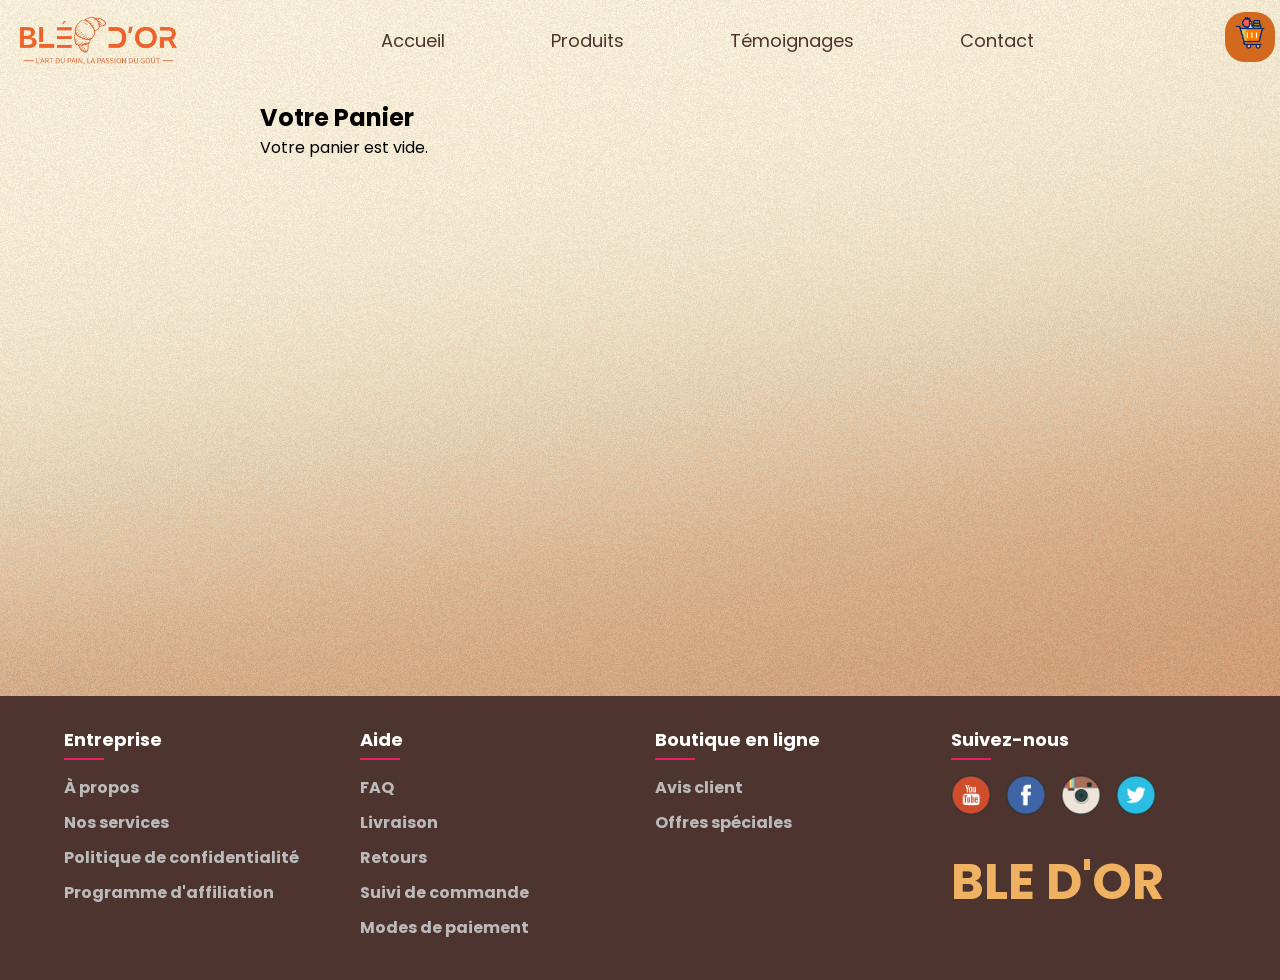
<file: cart.html>
<!DOCTYPE html>
<html lang="fr">

<head>
    <meta charset="UTF-8">
    <meta name="viewport" content="width=device-width, initial-scale=1.0">
    <title>Panier - BLE D'OR</title>
    <link rel="stylesheet" href="styles.css">
</head>

<body>
    <!-- En-tête (copié depuis home.html) -->
    <header>
        <!-- Logo -->
        <div class="logo">
            <a href="home.html">
                <img src="images/logo-removebg-preview.png" alt="Logo de la boulangerie">
            </a>
        </div>

        <!-- Navigation -->
        <nav id="navLinks">
            <a href="home.html#Acueil" onclick="activeNave(this)">
                Accueil <span class="icon">🏠</span>
            </a>
            <a href="home.html#Produits" onclick="activeNave(this)">
                Produits <span class="icon">🛒</span>
            </a>
            <a href="home.html#temoignage" onclick="activeNave(this)">
                Témoignages <span class="icon">💬</span>
            </a>
            <a href="home.html#contact" onclick="activeNave(this)">
                Contact <span class="icon">📞</span>
            </a>
        </nav>

        <!-- Section droite (icône panier et menu) -->
        <div class="last">
            <div class="pagne">
                <a href="cart.html">
                    <img src="images/grocery.gif" alt="Icône panier">
                </a>
            </div>
            <div class="menu">
                <img src="images/settings (1).png" alt="Icône menu" onclick="toggleMenu()">
            </div>
        </div>
    </header>

    <!-- Contenu principal -->
    <main>
        <section id="cart-section" style="position: relative; width: 100%; height: 100vh;">
            <h1>Votre Panier</h1>
            <div id="cart-content"></div>
            <button id="checkout-btn" class="checkout-btn">Passer la commande</button>
        </section>
    </main>

    <!-- Pied de page -->
    <footer style="position: absolute; bottom: 0; left: 0; right: 0;">
        <div class="container">
            <div class="footer-row">
                <div class="footer-col">
                    <h4>Entreprise</h4>
                    <ul>
                        <li><a href="#">À propos</a></li>
                        <li><a href="#">Nos services</a></li>
                        <li><a href="#">Politique de confidentialité</a></li>
                        <li><a href="#">Programme d'affiliation</a></li>
                    </ul>
                </div>
                <div class="footer-col">
                    <h4>Aide</h4>
                    <ul>
                        <li><a href="#">FAQ</a></li>
                        <li><a href="#">Livraison</a></li>
                        <li><a href="#">Retours</a></li>
                        <li><a href="#">Suivi de commande</a></li>
                        <li><a href="#">Modes de paiement</a></li>
                    </ul>
                </div>
                <div class="footer-col">
                    <h4>Boutique en ligne</h4>
                    <ul>
                        <li><a href="#">Avis client</a></li>
                        <li><a href="#">Offres spéciales</a></li>

                    </ul>
                </div>
                <div class="footer-col">
                    <h4>Suivez-nous</h4>
                    <div class="social-links">
                        <a href="#"><img src="images/youtube_icon-icons.com_59209.png" alt=""></a>
                        <a href="#"><img src="images/facebook_icon-icons.com_59205.png" alt=""></a>
                        <a href="#"><img src="images/instagram_icon-icons.com_59207 (1).png" alt=""></a>
                        <a href="#"><img src="images/twitter_2_icon-icons.com_59206.png" alt=""></a>
                    </div>
                    <div class="logo-col">
                        <h1>
                            <span>B</span><span>L</span><span>E</span> <span>D</span><span>'</span><span>O</span><span>R</span>
                        </h1>
                    </div>
                    
                </div>
            </div>
        </div>
    </footer>


    <script src="cart.js"></script>
</body>

</html>
</file>
<file: styles.css>
/* Importation des polices Google Fonts */
@import url('https://fonts.googleapis.com/css2?family=Lora:ital,wght@0,400..700;1,400..700&family=Montserrat:ital,wght@0,100..900;1,100..900&family=Poppins:ital,wght@0,100;0,200;0,300;0,400;0,500;0,600;0,700;0,800;0,900;1,100;1,200;1,300;1,400;1,500;1,600;1,700;1,800;1,900&display=swap');

/* Réinitialisation des styles par défaut */
* {
    padding: 0;
    margin: 0;
    text-decoration: none;
    box-sizing: border-box;
    font-family: 'Poppins', sans-serif;
    transition: all 0.4s;
}

html {
    scroll-behavior: smooth !important;
}

/* Styles pour la barre de défilement */
::-webkit-scrollbar {
    width: 12px;
    /* Largeur de la barre de défilement */
}

/* Styles pour le fond de la barre de défilement */
::-webkit-scrollbar-track {
    background: #FFF8E1;
    /* Couleur de fond */
    border-radius: 0px;
    /* Bordures arrondies */
}

/* Styles pour le curseur de la barre de défilement */
::-webkit-scrollbar-thumb {
    background: #E07A5F;
    /* Couleur du curseur */
    border-radius: 10px;
    /* Bordures arrondies */
}

/* Styles pour le curseur de la barre de défilement au survol */
::-webkit-scrollbar-thumb:hover {
    background: #555;
    /* Couleur du curseur au survol */
}

/* Style de base pour le body */
body {
    background: url('images/17.png');
    overflow-x: hidden;
    position: relative;
    background-repeat: no-repeat;
    z-index: -1;
}

/*
Guide des polices et couleurs :
- Polices :
  - Poppins : Titres principaux, boutons, éléments importants (moderne et dynamique).
  - Lora : Sous-titres, citations, textes sophistiqués (élégante et classique).
  - Montserrat : Texte secondaire, menus de navigation (moderne et net).

- Couleurs :
  1. Marron Foncé Chocolat (#4E342E) : Header, Footer, Titres Principaux (H1, H2), Texte sur fond clair.
  2. Orange Pain Doré (#E07A5F) : Boutons CTA, Liens au survol, Icônes interactives.
  3. Beige Crème (#F5E1C8) : Fond principal du site, Cartes produits.
  4. Marron Doré (#D4A373) : Bordures des cartes, Sous-titres (H3), Effets de surbrillance.
  5. Blanc Cassé (#FFF8E1) : Formulaires, Champs input, Fonds de sections.
*/

/* Styles pour le cercle qui suit la souris */
#mouse-circle {
    position: fixed; /* Fixe par rapport à la fenêtre */
    width: 20px; /* Taille du cercle */
    height: 20px;
    border: 2px solid #ff6b6b; /* Bordure colorée */
    border-radius: 50%; /* Forme circulaire */
    background-color: rgba(255, 107, 107, 0.2); /* Fond semi-transparent */
    pointer-events: none; /* Ignorer les événements de souris */
    transform: translate(-50%, -50%); /* Centrer le cercle sur la souris */
    transition: transform 0.1s ease-out, width 0.3s ease, height 0.3s ease, background-color 0.3s ease; /* Animations fluides */
    z-index: 10000000000000000; /* S'assurer que le cercle est au-dessus des autres éléments */
}



/* Animation lorsque la souris survole un élément interactif */
a:hover ~ #mouse-circle,
button:hover ~ #mouse-circle,
.cta:hover ~ #mouse-circle {
    width: 40px; /* Agrandir le cercle */
    height: 40px;
    background-color: rgba(255, 107, 107, 0.4); /* Changer la couleur de fond */
}
/* En-tête */
header {
    display: flex;
    align-items: center;
    justify-content: space-around;
    padding: 5px;
    font-family: 'Montserrat', sans-serif;
    transition: background-color 0.3s ease, padding 0.3s ease;
    z-index: 10000000000000011111;
    /* Transition fluide */
}

/* Styles pour le header lorsqu'il est fixe et coloré */
header.scrolled {
    background-color: #F5E1C8;
    /* Couleur de fond lorsque le header est fixe */
    box-shadow: 0 2px 10px rgba(0, 0, 0, 0.1);
    /* Ajouter une ombre */
    border-radius: 0px 0px 50px 50px;
    position: fixed;
    top: 0;
    left: 0;
    right: 0;
    z-index: 90000000000;
}

/* Logo */
header .logo {
    height: 150px;
    cursor: pointer;
}

header .logo img {
    height: 100%;
}

/* Navigation */
header nav {
    display: flex;
    align-items: center;
    justify-content: center;
    gap: 30px;
}

header nav a {
    color: #4E342E;
    font-size: 20px;
    padding: 10px 40px;
    border-radius: 20px;
    display: flex;
    align-items: center;
    position: relative;
    overflow: hidden;
    transition: background-color 0.3s ease, box-shadow 0.3s ease, color 0.3s ease;
}

/* Icône dans les liens de navigation */
header nav a .icon {
    position: absolute;
    right: -25px;
    opacity: 0;
    transition: transform 0.4s ease, opacity 0.3s ease;
}

/* Effet au survol des liens */
header nav a:hover {
    background-color: #E07A5F;
    box-shadow: 3px 3px 20px rgba(150, 104, 94, 0.77);
    color: #FFF8E1;
}

header nav a:hover .icon {
    transform: translateX(-30px);
    opacity: 1;
}

/* Panier d'achat */
header .pagne img {
    width: 60px;
    height: 60px;
    border-radius: 20px;
    cursor: pointer;
    background-color: chocolate;
    padding: 5px;
}

header .last {
    display: flex;
    align-items: center;
    justify-content: center;
    gap: 20px;
}

header .last .menu {
    width: 45px;
    display: none;
}

header .menu img {
    width: 100%;
}

/* Section Accueil */
section.Acueil {
    display: flex;
    align-items: center;
    justify-content: space-around;
    padding: 30px;
    height: 90vh;
    position: relative;
}

#aurora-container {
    position: absolute;
    top: 0;
    left: 0;
    width: 100%;
    height: 100%;
    z-index: -1;
    /* Pour placer l'effet en arrière-plan */
}

.Acueil .text-content {
    width: 45%;
}

.Acueil .text-content .title-home {
    width: 100%;
    text-align: center;
}

.typing-container {
    font-size: 50px;
    font-weight: bolder;
    font-family: 'Poppins', sans-serif;
    color: #4E342E;
    white-space: nowrap;
    overflow: hidden;
    border-right: 3px solid #271a17;
    display: inline-block;
    animation: blinkCursor 0.8s infinite;
    height: 60px;
}

@keyframes blinkCursor {
    50% {
        border-color: transparent;
    }
}

.Acueil .text-content .title-home h5 {
    font-size: 30px;
    font-family: 'Lora', serif;
    color: chocolate;
}

.Acueil .text-content .main-text {
    margin-top: 20px;
    padding: 5px;
}

.Acueil .text-content .main-text p {
    font-family: 'Lora', serif;
    font-size: 25px;
    color: #271a17;
}

.Acueil .text-content .button-cta {
    margin-top: 20px;
    padding: 5px;
    text-align: end;
}

.button-cta a {
    display: flex;
    align-items: center;
    justify-content: end;
    z-index: 0;
}

.bn632-hover {
    width: 160px;
    font-size: 16px;
    font-weight: 600;
    color: #fff;
    cursor: pointer;
    margin: 20px;
    height: 55px;
    text-align: center;
    border: none;
    background-size: 300% 100%;
    border-radius: 50px;
    transition: all 0.4s ease-in-out;
    display: flex;
    align-items: center;
    justify-content: center;
}

.bn632-hover .button-icon {
    width: 30px;
    margin-right: 10px;
    object-fit: contain;
}

.bn632-hover:hover {
    background-position: 100% 0;
}

.bn632-hover:focus {
    outline: none;
}

.bn632-hover.bn25 {
    background-image: linear-gradient(to right,
            #ad5942,
            #d19a63,
            #E07A5F,
            #D4A373);
    box-shadow: 0 4px 15px 0 rgba(47, 54, 63, 0.75);
}

/* Conteneur d'images */
.image-container {
    position: relative;
    width: 500px;
    height: 500px;
}

#main-image {
    width: 100%;
    height: auto;
    border-radius: 10px;
    animation: floatAnimation 4s infinite ease-in-out;
    filter: drop-shadow(5px 5px 10px rgba(102, 102, 102, 0.61));
    transition: opacity 2s ease-in-out;
    opacity: 1;
    z-index: 10;
}

.hidden {
    opacity: 0;
}

.small-images {
    position: absolute;
    top: 50%;
    left: 50%;
    width: 100%;
    height: 100%;
    transform: translate(-50%, -50%);
    display: flex;
    flex-wrap: wrap;
    justify-content: space-around;
    align-items: center;
    transition: opacity 2s ease-in-out;
    opacity: 1;
    z-index: -1;
}

.small-image {
    width: 100px;
    border-radius: 50%;
    position: absolute;
    animation: smallFloat 3s infinite alternate ease-in-out;
    filter: drop-shadow(5px 5px 10px rgba(102, 102, 102, 0.61));
    filter: blur(2px);
}

/* Positions des petites images */
.small-image:nth-child(1) {
    top: -30px;
    left: 50%;
    transform: translateX(-60%);
}

.small-image:nth-child(2) {
    bottom: -60px;
    left: 50%;
    transform: translateX(-10%);
}

.small-image:nth-child(3) {
    left: -20px;
    top: 50%;
    transform: translateY(-50%);
}

.small-image:nth-child(4) {
    right: -60px;
    top: 50%;
    transform: translateY(-10%);
}

/* Animations */
@keyframes floatAnimation {

    0%,
    100% {
        transform: translateY(0);
    }

    50% {
        transform: translateY(-15px);
    }
}

@keyframes smallFloat {
    0% {
        transform: translateY(0) rotate(0deg);
    }

    50% {
        transform: translateY(-10px) rotate(5deg);
    }

    100% {
        transform: translateY(0) rotate(-5deg);
    }
}

/* Styles responsives */
@media (max-width: 1336px) {
    header {
        justify-content: space-between;
        padding: auto 20px;
    }

    header .logo {
        height: 70px;
    }

    header nav a {
        font-size: 18px;
        padding: 8px 38px;
    }

    header .pagne img {
        width: 50px;
        height: 50px;
    }

    section.Acueil {
        padding: 20px;
        height: 70vh;
    }

    .typing-container {
        font-size: 40px;
        border-right: 2px solid #271a17;
    }

    .Acueil .text-content .title-home h5 {
        font-size: 20px;
    }

    .Acueil .text-content .main-text {
        margin-top: 10px;
    }

    .Acueil .text-content .main-text p {
        font-size: 20px;
    }

    .Acueil .text-content .button-cta {
        margin-top: 15px;
    }

    .image-container {
        width: 400px;
        height: 400px;
    }

    .small-image {
        width: 90px;
    }
}

@media (max-width: 1110px) {
    header nav {
        gap: 10px;
    }

    header nav a {
        font-size: 16px;
        padding: 5px 28px;
    }

    header .pagne img {
        width: 50px;
        height: 50px;
    }

    section.Acueil {
        padding: 18px;
    }

    .typing-container {
        font-size: 35px;
    }

    .image-container {
        width: 300px;
        height: 300px;
    }

    .small-image {
        width: 80px;
    }
}

@media (max-width: 916px) {
    header nav {
        gap: 5px;
    }

    header nav a {
        font-size: 16px;
        padding: 5px 28px;
    }

    header .pagne img {
        width: 50px;
        height: 50px;
    }

    section.Acueil {
        padding: 15px;
    }

    .typing-container {
        font-size: 35px;
    }

    .image-container {
        width: 250px;
        height: 250px;
    }

    .small-image {
        width: 70px;
    }
}

@media (max-width: 884px) {
    header .last .menu {
        display: block;
        width: 30px;
    }

    header #navLinks {
        display: none;
        flex-direction: column;
        position: fixed;
        top: 0;
        left: 0;
        right: 0;
        bottom: 0;
        width: 100%;
        height: 100%;
        background: rgba(255, 255, 255, 0.95);
        padding: 20px;
        box-shadow: 0 4px 10px rgba(0, 0, 0, 0.1);
        border-radius: 10px;
        text-align: center;
        z-index: 1000;
    }

    header #navLinks.open {
        display: flex;
        animation: slideDown 0.5s ease;
    }

    header #navLinks a {
        font-size: 16px;
        justify-content: center;
        padding: 15px;
        width: 100%;
        background-color: #D4A373;
        color: #fff;
        border-radius: 5px;
        margin: 5px 0;
        transition: background 0.3s ease;
    }

    header #navLinks a:hover {
        background-color: #b5835a;
    }

    @keyframes slideDown {
        from {
            opacity: 0;
            transform: translateY(-20px);
        }

        to {
            opacity: 1;
            transform: translateY(0);
        }
    }
}

@media (max-width: 762px) {
    header {
        justify-content: space-between;
        padding: 5px 20px;
    }

    section.Acueil {
        padding: 15px;
        height: 78vh;
        display: block;
    }

    .Acueil .text-content {
        width: 100%;
    }

    .typing-container {
        font-size: 30px;
    }

    .Acueil .text-content .title-home h5 {
        font-size: 20px;
    }

    .Acueil .text-content .main-text {
        text-align: center;
    }

    .Acueil .text-content .main-text p {
        font-size: 20px;
    }

    #main-image {
        width: 50%;
        height: auto;
    }

    .small-image:nth-child(2) {
        bottom: 35%;
        left: 40%;
        transform: translateX(-50%);
    }

    .small-image:nth-child(1) {
        top: -10px;
        left: 50%;
        transform: translateX(-60%);
    }

    .small-image:nth-child(3) {
        left: 100px;
        top: 30%;
        transform: translateY(-50%);
    }

    .small-image:nth-child(4) {
        right: 100px;
        top: 30%;
        transform: translateY(-10%);
    }

    .slider-container {
        display: block;
    }

    .reviews {
        background-color: #b5835a;
    }

    section.reviews::before {
        border-radius: 0 10px 10px 0;
        left: 0;
        background: transparent;
    }

    section.reviews::after {
        right: 0;
        background: transparent;
    }
}

@media (max-width: 676px) {
    .small-image:nth-child(2) {
        bottom: 40%;
        left: 40%;
        transform: translateX(-50%);
    }

    .small-image:nth-child(1) {
        top: -10px;
        left: 50%;
        transform: translateX(-60%);
    }

    .small-image:nth-child(3) {
        left: 100px;
        top: 30%;
        transform: translateY(-50%);
    }

    .small-image:nth-child(4) {
        right: 100px;
        top: 30%;
        transform: translateY(-10%);
    }
}

.menu.active {
    position: absolute;
    top: 20px;
    right: 20px;
    z-index: 900000000;
}

/* Conteneur du slider */
.slider-container {
    max-width: 100%;
    margin: 0 auto;
    padding: 20px;
    background: #d19a63;
    border-radius: 90px 90px 0px 0px;
    box-shadow: 0 4px 10px rgba(0, 0, 0, 0.1);
    display: none;
}

/* Styles pour Glide.js */
.glide__track {
    overflow: hidden;
    border-radius: 10px;
}

.glide__slides {
    display: flex;
}

.glide__slide {
    flex: 0 0 auto;
    width: 100%;
    display: flex;
    justify-content: center;
    align-items: center;
    position: relative;
}

.image-wrapper {
    position: relative;
    width: 100%;
    padding: 10px;
    overflow: hidden;
    border-radius: 10px;
    display: flex;
    justify-content: center;
    align-items: center;
}

.slider-image {
    max-width: 100%;
    max-height: 100%;
    width: auto;
    height: auto;
    object-fit: contain;
    border-radius: 10px;
    transition: transform 0.3s ease, filter 0.3s ease;
}

.glide__slide:hover .slider-image {
    transform: scale(1.05);
    filter: brightness(0.9);
}

.glide__arrow {
    position: absolute;
    top: 50%;
    transform: translateY(-50%);
    background: rgba(255, 255, 255, 0.8);
    border: none;
    border-radius: 50%;
    width: 40px;
    height: 40px;
    display: flex;
    align-items: center;
    justify-content: center;
    cursor: pointer;
    box-shadow: 0 2px 5px rgba(0, 0, 0, 0.2);
    transition: background 0.3s ease;
}

.glide__arrow:hover {
    background: rgba(255, 255, 255, 1);
}

.glide__arrow--left {
    left: 20px;
}

.glide__arrow--right {
    right: 20px;
}

.arrow-icon {
    width: 24px;
    height: 24px;
    object-fit: contain;
}

.glide__bullets {
    display: flex;
    justify-content: center;
    margin-top: 20px;
}

.glide__bullet {
    width: 12px;
    height: 12px;
    background: rgba(0, 0, 0, 0.3);
    border: none;
    border-radius: 50%;
    margin: 0 5px;
    cursor: pointer;
    transition: background 0.3s ease;
}

.glide__bullet:hover,
.glide__bullet.glide__bullet--active {
    background: rgba(0, 0, 0, 0.8);
}

@media (max-width: 768px) {
    .slider-container {
        padding: 10px;
        display: block;
        box-shadow: rgba(0, 0, 0, 0.25) 0px 54px 55px, rgba(0, 0, 0, 0.12) 0px -12px 30px, rgba(0, 0, 0, 0.12) 0px 4px 6px, rgba(0, 0, 0, 0.17) 0px 12px 13px, rgba(0, 0, 0, 0.09) 0px -3px 5px;
    }

    .image-container {
        display: none;
    }

    .slider-image {
        filter: drop-shadow(5px 5px 10px #3333338f);
    }

    .image-wrapper {
        aspect-ratio: 4 / 3;
    }

    .image-overlay {
        padding: 10px;
    }

    .image-overlay h3 {
        font-size: 16px;
    }

    .image-overlay p {
        font-size: 14px;
    }

    .glide__arrow {
        width: 30px;
        height: 30px;
    }

    .arrow-icon {
        width: 18px;
        height: 18px;
    }

    .glide__bullet {
        width: 10px !important;
        height: 10px !important;
    }

    .image-wrapper {
        padding: 5px;
    }

    .image-overlay {
        bottom: 5px;
        left: 5px;
        right: 5px;
        padding: 10px;
    }

    section.Acueil {
        padding: 30px;
        height: 65vh;
    }

    .typing-container {
        font-size: 30px;
        height: 40px;
    }
}

@media (max-width: 435px) {
    section.Acueil {
        padding: 20px;
        height: 65vh;
    }

    .typing-container {
        font-size: 22px;
        height: 30px;
    }

    .Acueil .text-content .title-home h5 {
        font-size: 18px;
    }

    .Acueil .text-content .main-text {
        margin-top: 30px;
    }

    .Acueil .text-content .main-text p {
        font-size: 18px;
    }

    header .logo {
        height: 90px;
    }

    header .pagne img {
        width: 40px;
        height: 40px;
        border-radius: 5px;
    }

    header .menu {
        width: 35px;
    }
}

.btn_filter_container {
    width: 100%;
    display: flex;
    align-items: center;
    justify-content: center;
}

.filter-buttons {
    width: max-content;
    text-align: center;
    background-color: #F5E1C8;
    padding: 10px 30px;
    border-radius: 30px 30px 0 0;
    display: flex;
}

.filter-buttons button {
    padding: 15px 20px;
    margin: 15px;
    border: none;
    background-color: #4E342E;
    color: white;
    border-radius: 7px;
    cursor: pointer;
    transition: background 0.3s ease;
}

.filter-buttons button:hover {
    background-color: #E07A5F;
}

/* Style des cartes */



.products {
    display: grid;
    grid-template-columns: repeat(auto-fit, minmax(250px, 1fr)); /* 3 colonnes flexibles */
    gap: 20px;
    padding: 20px 10px;
    background-color: #b5835a;
    z-index: 90000;
    border-radius: 30px 30px 0 0;
    flex-wrap: wrap;
}

.product {
    background: rgb(255, 236, 218);
    padding: 20px;
    border-radius: 10px;
    text-align: center;
    transform: scale(0.9);
    opacity: 0;
    transition: transform 0.3s ease, opacity 0.3s ease;
}
/* Responsive pour écrans plus petits */
@media (max-width: 900px) {
    .products {
        grid-template-columns: repeat(2, 1fr); /* 2 cartes par ligne */
    }
}

@media (max-width: 600px) {
    .products {
        grid-template-columns: repeat(1, 1fr); /* 1 carte par ligne */
    }
}
section#produits {
    background-color: #b5835a;
}

.product img {
    width: 100%;
    border-radius: 8px;
}


.product p {
    color: #777;
    font-size: 16px;
}

.product .cta {
    background-color: #ff6b6b;
    color: white;
    border: none;
    padding: 10px;
    margin-top: 10px;
    border-radius: 5px;
    cursor: pointer;
    transition: background 0.3s ease;
}

.product .cta:hover {
    background-color: #ff4757;
}

.product {
    display: inline-block;
    text-align: center;
    margin: 15px;
    transition: transform 0.3s ease-in-out;
}

.product img {
    width: 200px;
    /* Ajuste selon la taille souhaitée */
    height: auto;
    border-radius: 10px;
    transition: transform 0.3s ease-in-out;
}

.product:hover img {
    transform: scale(1.1);
    /* Zoom de 10% */
}

.product button.cta {
    position: relative;
    padding: 10px 50px;
    border-radius: 6px;
    font-size: 18px;
    border: none;
    color: #fff;
    cursor: pointer;
    background-color: #ff6600;
    transition: all 0.2s ease;
}

.product button.cta:hover {
    padding: 10px 60px;
}

.product button:active {
    transform: scale(0.96);
}

.product button:before,
.product button:after {
    position: absolute;
    content: "";
    width: 150%;
    left: 50%;
    height: 100%;
    transform: translateX(-50%);
    z-index: -1000;
    background-repeat: no-repeat;
}

.product button:hover:before {
    top: -70%;
    background-image: radial-gradient(circle, #E07A5F 20%, transparent 20%),
        radial-gradient(circle, transparent 20%, #E07A5F 20%, transparent 30%),
        radial-gradient(circle, #E07A5F 20%, transparent 20%),
        radial-gradient(circle, #E07A5F 20%, transparent 20%),
        radial-gradient(circle, transparent 10%, #E07A5F 15%, transparent 20%),
        radial-gradient(circle, #E07A5F 20%, transparent 20%),
        radial-gradient(circle, #E07A5F 20%, transparent 20%),
        radial-gradient(circle, #E07A5F 20%, transparent 20%),
        radial-gradient(circle, #E07A5F 20%, transparent 20%);
    background-size: 10% 10%, 20% 20%, 15% 15%, 20% 20%, 18% 18%, 10% 10%, 15% 15%,
        10% 10%, 18% 18%;
    background-position: 50% 120%;
    animation: greentopBubbles 0.6s ease;
}

@keyframes greentopBubbles {
    0% {
        background-position: 5% 90%, 10% 90%, 10% 90%, 15% 90%, 25% 90%, 25% 90%,
            40% 90%, 55% 90%, 70% 90%;
    }

    50% {
        background-position: 0% 80%, 0% 20%, 10% 40%, 20% 0%, 30% 30%, 22% 50%,
            50% 50%, 65% 20%, 90% 30%;
    }

    100% {
        background-position: 0% 70%, 0% 10%, 10% 30%, 20% -10%, 30% 20%, 22% 40%,
            50% 40%, 65% 10%, 90% 20%;
        background-size: 0% 0%, 0% 0%, 0% 0%, 0% 0%, 0% 0%, 0% 0%;
    }
}

.product button:hover::after {
    bottom: -70%;
    background-image: radial-gradient(circle, #E07A5F 20%, transparent 20%),
        radial-gradient(circle, #E07A5F 20%, transparent 20%),
        radial-gradient(circle, transparent 10%, #E07A5F 15%, transparent 20%),
        radial-gradient(circle, #E07A5F 20%, transparent 20%),
        radial-gradient(circle, #E07A5F 20%, transparent 20%),
        radial-gradient(circle, #E07A5F 20%, transparent 20%),
        radial-gradient(circle, #E07A5F 20%, transparent 20%);
    background-size: 15% 15%, 20% 20%, 18% 18%, 20% 20%, 15% 15%, 20% 20%, 18% 18%;
    background-position: 50% 0%;
    animation: greenbottomBubbles 0.6s ease;
}

@keyframes greenbottomBubbles {
    0% {
        background-position: 10% -10%, 30% 10%, 55% -10%, 70% -10%, 85% -10%,
            70% -10%, 70% 0%;
    }

    50% {
        background-position: 0% 80%, 20% 80%, 45% 60%, 60% 100%, 75% 70%, 95% 60%,
            105% 0%;
    }

    100% {
        background-position: 0% 90%, 20% 90%, 45% 70%, 60% 110%, 75% 80%, 95% 70%,
            110% 10%;
        background-size: 0% 0%, 0% 0%, 0% 0%, 0% 0%, 0% 0%, 0% 0%;
    }
}




@media(max-width:465px) {
    .filter-buttons {
        width: 100%;
        text-align: center;
        display: flex;
        align-items: center;
        gap: 5px;
        justify-content: center;
    }

    .filter-buttons button {
        padding: 10px 15px;
        margin: 0;
    }

    .product {
        flex: 1 1 20px;
    }
}


.reviews {
    position: relative;
    padding: 40px 0px;
    overflow: hidden;
    background: url(images/18.png);
    background-position: center top;
}

.reviews h2 {
    text-align: center;
    margin-bottom: 30px;
    font-size: 2rem;
    color: beige;
}

.review-wrapper {
    position: relative;
    overflow: hidden;
}

.review-container {
    display: flex;
    width: 200%;
    /* Double largeur pour permettre le défilement continu */
    animation: scroll 20s linear infinite;
}

.review-container:hover {
    animation-play-state: paused;
    /* Arrête l'animation au survol */
}

.scrolling {
    display: flex;
    flex-wrap: nowrap;
    /* Empêche le retour à la ligne */
    padding: 20px;
}

.review {
    border-radius: 10px;
    box-shadow: 0 4px 8px rgba(43, 40, 40, 0.295);
    padding: 15px;
    /* Réduit la taille des cartes */
    margin: 0 10px;
    width: 250px;
    /* Réduit la largeur des cartes */
    flex-shrink: 0;
    border: 2px beige solid;
}

.review:nth-child(odd) {
    transform: rotate(-5deg);
    /* Cartes impaires tournées vers la gauche */
}

.review:nth-child(even) {
    transform: rotate(5deg);
    /* Cartes paires tournées vers la droite */
}

.review:hover {
    transform: rotate(10deg);
    cursor: pointer;
    background-color: #D4A373;
}

.review .info-per {
    display: flex;
    align-items: center;
    margin-bottom: 10px;
    gap: 5px;
}

.review .info-per img {
    width: 40px;
    /* Réduit la taille des images */
    height: 40px;
    border-radius: 50%;
    margin-right: 10px;
}

.review .info-per h3 {
    margin: 0;
    font-size: 1rem;
    /* Réduit la taille du texte */
    color: #333;
    font-family: poppins;
}

.review .info-per p {
    margin: 0;
    font-size: 0.8rem;
    /* Réduit la taille du texte */
    color: #333;
    font-family: lora;
}

.review p {
    margin: 10px 0;
    font-size: 1rem;
    /* Réduit la taille du texte */
    color: #333;
}

.review .stars {
    font-size: 1.2rem;
    /* Réduit la taille des étoiles */
    color: #ffcc00;
    width: 100%;
    text-align: center;
}

/* Ombre aux extrémités */
.reviews:before,
.reviews::after {
    content: '';
    position: absolute;
    top: 0;
    bottom: 0;
    width: 30px;
    z-index: 2;
    pointer-events: none;
}

.reviews::before {
    left: 0;
    background: linear-gradient(to right, #4211085e, #271a1700);
}

.reviews::after {
    right: 0;
    background: linear-gradient(to left, #d19a63c4, #271a1700);
}

/* Animation de défilement */
@keyframes scroll {
    0% {
        transform: translateX(0);
    }

    100% {
        transform: translateX(-50%);
        /* Défilement de 50% de la largeur */
    }
}






.contact {
    background-color: #b5835a;
    padding: 30px;
    display: flex;
    align-items: center;
    justify-content: space-around;
    flex-wrap: wrap;
}

/* Conteneur du formulaire */
.form-container {
    width: 30%;
    padding: 20px;
    /* Espace intérieur */
    background-color: beige;
    /* Fond blanc */
    border-radius: 20px;
    /* Bordures arrondies */
    box-shadow: 5px 10px 20px #271a1788;
    /* Ombre légère */
    position: relative;
    /* Position relative pour l'animation */

}


/* Styles pour les groupes de champs */
.form-group {
    margin-bottom: 20px;
    /* Espace entre les champs */
    position: relative;
    /* Pour positionner les éléments enfants */
}


/* Styles pour les inputs */
.form-input {
    width: 100%;
    /* Largeur totale */
    padding: 10px;
    /* Espace intérieur */
    border: none;
    /* Pas de bordure */
    border-bottom: 2px solid #a0522d;
    /* Bordure inférieure */
    background-color: transparent;
    /* Fond transparent */
    font-size: 1rem;
    /* Taille de la police */
    color: #333;
    /* Couleur du texte */
    transition: all 0.3s;
    /* Transition pour les effets */
}

.contact input,
.contact textarea {
    color: #271a17;
    padding: 10px;
    font-size: 18px;
    background-color: #b5835a;
    border-radius: 5px;
    max-width: 100%;
}
.contact input::placeholder,.contact textarea::placeholder{
    color: white;
}
/* Effet au survol des inputs */
.form-input:hover,
textarea:hover {
    background: #ebbc96;
    /* Fond blanc */
    color: #271a17;
    /* Couleur du texte */
}

/* Effet lorsque l'input est focus */
.form-input:focus {
    outline: none;
    /* Supprimer le contour par défaut */
    border-bottom-color: chocolate;
    /* Couleur de la bordure inférieure */
}

/* Styles pour la bordure animée */
.input-border {
    position: absolute;
    /* Position absolue */
    background: chocolate;
    /* Couleur de fond */
    width: 0%;
    /* Largeur initiale */
    height: 2px;
    /* Hauteur */
    bottom: 0;
    /* Position en bas */
    left: 0;
    /* Position à gauche */
    transition: 0.3s;
    /* Transition pour l'animation */
}

/* Effet lorsque l'input est focus sur la bordure animée */
.form-input:focus~.input-border {
    width: 100%;
    /* Largeur totale */
}

/* Styles pour la checkbox "Afficher le mot de passe" */
.checkbox-group {
    display: flex;
    /* Affichage en ligne */
    align-items: center;
    /* Alignement vertical */
    margin-bottom: 20px;
    /* Espace en bas */
}

.checkbox-group .show-password {
    margin-right: 10px;
    /* Espace à droite */
}

.btn-container{
    width: 100%;
    display: flex;
    align-items: center;
    justify-content: center;
}
/* From Uiverse.io by adamgiebl */ 
.contact .btn-container button {
    font-family: inherit;
    font-size: 20px;
    background: chocolate;
    color: white;
    padding: 0.7em 1em;
    padding-left: 0.9em;
    display: flex;
    align-items: center;
    border: none;
    border-radius: 16px;
    overflow: hidden;
    transition: all 0.2s;
    cursor: pointer;
  }
  
  .contact button span {
    display: block;
    margin-left: 0.3em;
    transition: all 0.3s ease-in-out;
  }
  
  .contact button svg {
    display: block;
    transform-origin: center center;
    transition: transform 0.3s ease-in-out;
  }
  
  .contact button:hover .svg-wrapper {
    animation: fly-1 0.6s ease-in-out infinite alternate;
  }
  
  .contact button:hover svg {
    transform: translateX(1.2em) rotate(45deg) scale(1.1);
  }
  
  .contact button:hover span {
    transform: translateX(5em);
  }
  
  .contact button:active {
    transform: scale(0.95);
  }
  
  @keyframes fly-1 {
    from {
      transform: translateY(0.1em);
    }
  
    to {
      transform: translateY(-0.1em);
    }
  }
  
  .toggle-password {
    cursor: pointer;
    background: none;
    border: none;
    font-size: 10px;
    color: beige;
    background-color: #271a17;
    padding: 5px;
    border-radius: 5px;
    z-index: 0;
}



/* Styles pour l'illustration */
.form-illustration {
    text-align: center;
    /* Alignement au centre */
    margin-top: 20px;
    /* Espace en haut */
}

/* Styles pour l'illustration (figure) */
figure {
    --skinH: 30;
    --skinS: 100%;
    --skinL: 87%;
    --hair: rgb(180, 70, 60);
    background: white;
    border: 1px solid rgba(0, 0, 0, 0.0625);
    border-radius: 50%;
    height: 0;
    margin: auto auto;
    margin-bottom: 2rem;
    padding-top: 50%;
    position: relative;
    width: 60%;
    overflow: hidden;
}

/* Styles pour les éléments de l'illustration */
figure div {
    position: absolute;
    transform: translate(-50%, -50%);
}

/* Styles pour la peau */
figure .skin {
    background: hsl(var(--skinH), var(--skinS), var(--skinL));
    box-shadow: inset 0 0 3rem hsl(var(--skinH), var(--skinS), calc(var(--skinL) * 0.95));
}

/* Styles pour la tête */
figure .head {
    top: 40%;
    left: 50%;
    width: 60%;
    height: 60%;
    border-radius: 100%;
    box-shadow: 0 -0.175rem 0 0.125rem var(--hair);
}

/* Styles pour les oreilles */
figure .ears {
    top: 47%;
    left: 50%;
    white-space: nowrap;
}

figure .head .eyes {
    top: 55%;
    left: 50%;
    white-space: nowrap;
}

@-webkit-keyframes blink {

    0%,
    90%,
    100% {
        height: 10px;
    }

    95% {
        height: 0;
    }
}

@keyframes blink {

    0%,
    90%,
    100% {
        height: 10px;
    }

    95% {
        height: 0px;
    }
}

figure .head .eyes::before,
figure .head .eyes::after {
    content: "";
    background: #333;
    border-radius: 50%;
    width: 10px;
    height: 10px;
    display: inline-block;
    margin: 0 0.5rem;
    -webkit-animation: blink 5s infinite;
    animation: blink 5s infinite;
    transition: all 0.15s;
}


.eyes.hiddenn::before,
.eyes.hiddenn::after {
    height: 0.1px !important;
    animation: none !important;
}

/* Styles pour la bouche */
figure .head .mouth {
    border: 0.125rem solid transparent;
    border-bottom: 0.125rem solid var(--borderDarker);
    width: 25%;
    border-radius: 50%;
    transition: all 0.5s;
}

/* Styles pour le corps */
figure .person-body {
    width: 60%;
    height: 100%;
    border-radius: 50%;
    background: hsl(210, 50%, 38%);
    left: 50%;
    top: 126%;
}

/* Styles pour les vêtements */
figure .shirt-1,
figure .shirt-2 {
    width: 12%;
    height: 7%;
    background: white;
    top: 76%;
    left: 36.5%;
    transform: skew(-10deg) rotate(15deg);
}

figure .shirt-2 {
    left: 52.5%;
    transform: skew(10deg) rotate(-15deg);
}





/* Styles de base pour la section FAQ */
.faq-section {
    max-width: 800px;
    margin: 0 auto;
    padding: 20px;
    background-color: #f9f9f9;
    border-radius: 10px;
    box-shadow: 0 4px 10px rgba(0, 0, 0, 0.1);
}

/* Styles pour chaque élément FAQ */
.faq-item {
    margin-bottom: 10px;
    border-bottom: 1px solid #ddd;
}

.faq-item h3 {
    cursor: pointer;
    font-size: 22px;
    color: #271a17;
    margin: 0;
    padding: 10px 0;
    transition: color 0.3s ease;
}

.faq-item h3:hover {
    color: #3a1b14;
}

/* Styles pour les réponses */
.faq-item .answer {
    max-height: 0;
    /* Masqué par défaut */
    overflow: hidden;
    /* Cache le contenu qui dépasse */
    transition: max-height 0.5s ease, padding 0.5s ease;
    /* Animation fluide */
    font-size: 20px;
    color: #333;
    padding: 0 10px;
    /* Padding initial */
    margin-top: 10px;
    border-top: 1px solid #464545;
}

/* Styles pour les réponses visibles */
.faq-item .answer.visible {
    padding: auto 40px;
    /* Padding lorsque la réponse est visible */
    height: max-content;
    font-size: 20px;
    padding-bottom: 50px;
}




@media (max-width: 767px) {
    .contact {
        padding: 0px;
        flex-direction: column;
    }
}



@media (max-width: 767px) {
    .form-container {
        width: 90%;
        margin-bottom: 20px;
        margin-top: 20px;
    }
}

@media (min-width: 768px) and (max-width: 1023px) {
    .form-container {
        width: 60%;
    }
}

.form-group {
    margin-bottom: 20px;
    position: relative;
}

@media (max-width: 767px) {
    .form-group {
        margin-bottom: 15px;
    }
}

.form-input {
    width: 100%;
    padding: 10px;
    border: none;
    border-bottom: 2px solid rgba(255, 252, 252, 0.39);
    background-color: transparent;
    font-size: 1rem;
    color: #fff;
    transition: all 0.3s;
}

@media (max-width: 767px) {
    .form-input {
        font-size: 0.9rem;
    }
}



@media (max-width: 767px) {
    .submit-button {
        font-size: 0.7rem;
    }
}

.faq-section {
    max-width: 800px;
    margin: 0 auto;
    padding: 20px;
    background-color: #f9f9f9;
    border-radius: 10px;
    box-shadow: 0 4px 10px rgba(0, 0, 0, 0.1);
}

@media (max-width: 767px) {
    .faq-section {
        padding: 15px;
    }
}

.faq-item {
    margin-bottom: 10px;
    border-bottom: 1px solid #ddd;
}

.faq-item h3 {
    cursor: pointer;
    font-size: 18px;
    color: #333;
    margin: 0;
    padding: 10px 0;
    transition: color 0.3s ease;
}

@media (max-width: 767px) {
    .faq-item h3 {
        font-size: 16px;
    }
}

.faq-item .answer {
    max-height: 0;
    overflow: hidden;
    transition: max-height 0.5s ease, padding 0.5s ease;
    font-size: 16px;
    color: chocolate;
    padding: 0 10px;
    margin-top: 10px;
    border-top: 1px solid #eee;
}

@media (max-width: 767px) {
    .faq-item .answer {
        font-size: 14px;
    }
}



footer {
    background-color: #4E342E;
    padding: 30px 0;
    color: #efb262;
    font-weight: 700;
    margin-left: 0px;
}

.container {
    width: 90%;
    max-width: 1200px;
    margin: auto;

}

.footer-row {
    display: flex;
    justify-content: space-between;
    flex-wrap: wrap;
}

.footer-col {
    width: 23%;
    min-width: 200px;
}

.footer-col h4 {
    color: #fff;
    margin-bottom: 15px;
    font-size: 18px;
    position: relative;
}

.footer-col h4::after {
    content: "";
    display: block;
    width: 40px;
    height: 2px;
    background-color: #e91e63;
    margin-top: 5px;
}

.footer-col ul {
    list-style: none;
}

.footer-col ul li {
    margin-bottom: 10px;
}

.footer-col ul li a {
    color: #bbb;
    text-decoration: none;
    transition: 0.3s;
}

.footer-col ul li a:hover {
    color: #efb262;
}

.social-links {
    display: flex;
    gap: 15px;
    margin-top: 10px;
}

.social-links a img{
    display: inline-block;
    width: 40px;
    height: 40px;
    background-color: #333;
    color: #fff;
    border-radius: 50%;
    display: flex;
    align-items: center;
    justify-content: center;
    transition: 0.3s;
    font-size: 18px;
}

.social-links a:hover {
   transform: scale(1.5);
}
.logo-col{
    margin-top: 30px;
}
.logo-col h1{
    font-family: poppins;
    font-size: 50px;
}
.logo-col h1 span {
    transition: color 0.3s ease;
}

.logo-col h1 span:hover {
    color: beige; /* Couleur au survol */
    cursor: pointer;
}




















#scroll-to-top {
    display: none;
    /* Masqué par défaut */
    position: fixed;
    bottom: 20px;
    right: 20px;
    background-color: #ff6b6b;
    color: white;
    border: none;
    border-radius: 50%;
    width: 50px;
    height: 50px;
    font-size: 24px;
    cursor: pointer;
    box-shadow: 0 4px 10px rgba(0, 0, 0, 0.2);
    transition: background-color 0.3s ease, opacity 0.3s ease;
}

#scroll-to-top:hover {
    background-color: #ff4757;
    /* Changement de couleur au survol */
}

#scroll-to-top.visible {
    display: block;
    /* Afficher le bouton */
}

/* Conteneur du panier */
#cart-section {
    padding: 20px;
    max-width: 800px;
    margin: 0 auto;
}

.cart-item {
    display: flex;
    align-items: center;
    margin-bottom: 15px;
    border-bottom: 1px solid #ccc;
    padding-bottom: 10px;
}

.cart-item-img {
    width: 80px;
    margin-right: 15px;
}

.cart-item-details {
    flex: 1;
}

.cart-item-actions button {
    margin: 0 5px;
    background-color: #b5835a;
    color: beige;
    border: none;
    padding: 5px;
}

.checkout-btn {
    background: green;
    color: white;
    padding: 10px 20px;
    border: none;
    cursor: pointer;
    display: block;
    margin: 20px auto;
    font-size: 16px;
}
</file>
